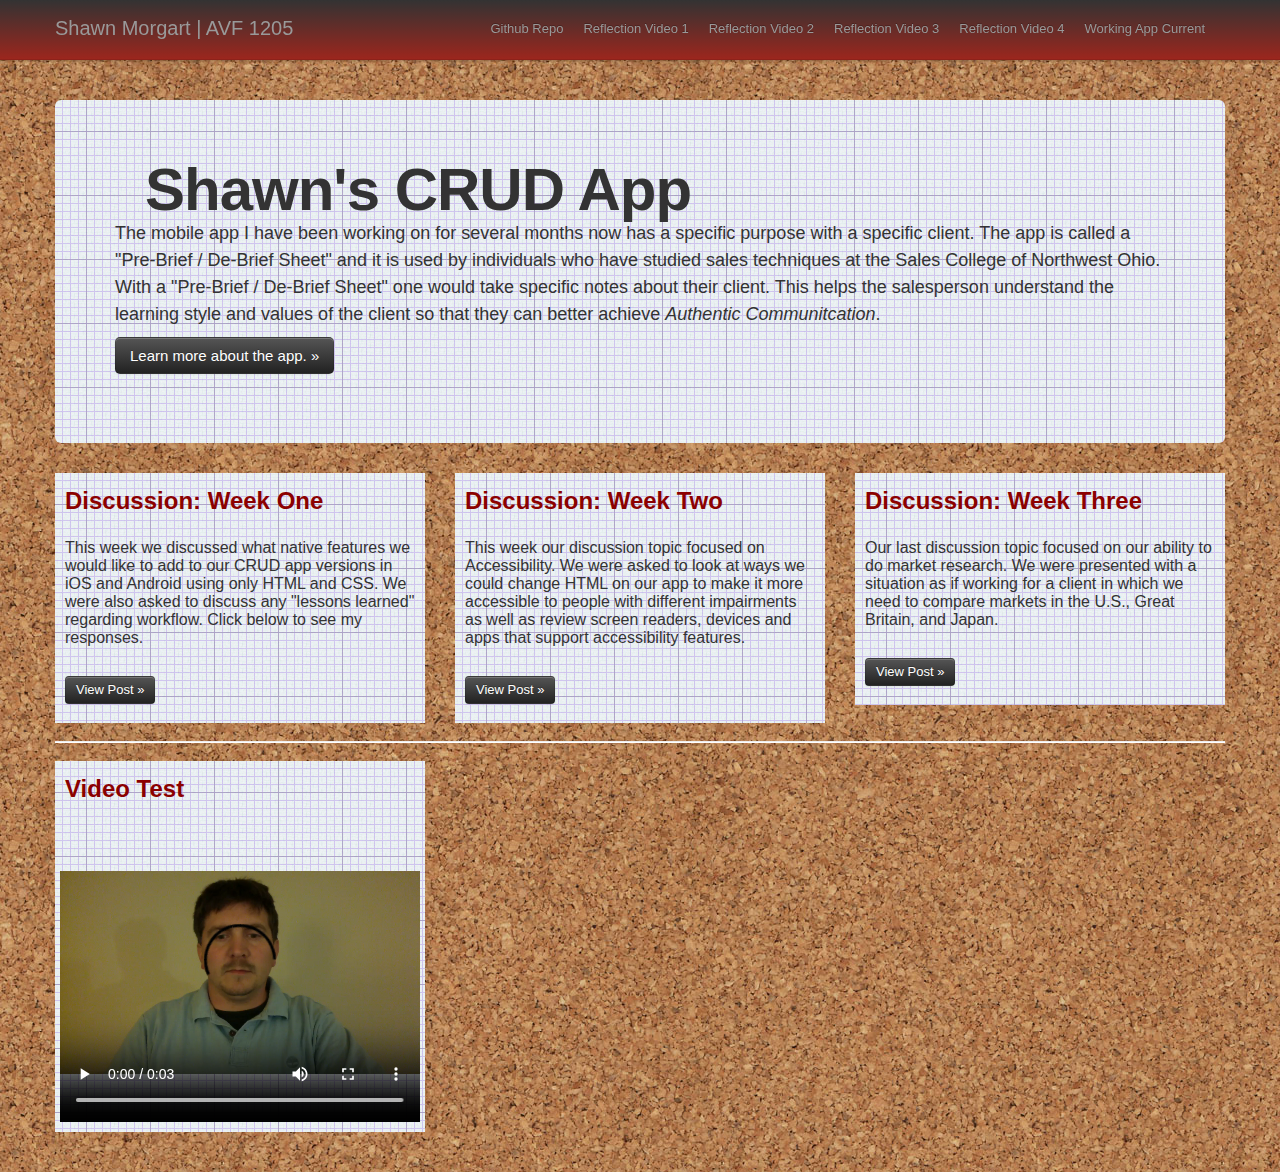
<file: index.html>
<!DOCTYPE html>
<html lang="en">
  <head>
    <meta charset="utf-8">
    <title>Shawn Morgart | AVF 1205</title>
    <meta name="viewport" content="width=device-width, initial-scale=1.0">
    <meta name="description" content="">
    <meta name="author" content="">
    <link href="css/bootstrap.css" rel="stylesheet">
    <link href="css/bootstrap-responsive.css" rel="stylesheet">
    <link href="css/styles.css" rel="stylesheet" type="text/css" />
  </head>

  <body>

    <div class="navbar navbar-fixed-top">
      <div class="navbar-inner">
        <div class="container">
          <a class="brand" href="#">Shawn Morgart | AVF 1205</a>
          <div class="nav-collapse">
            <ul class="nav">
              <li><a href="https://github.com/shawn82x/avf">Github Repo</a></li>
              <li><a href="http://www.youtube.com/watch?v=b__tqijVCzY&feature=youtu.be">Reflection Video 1</a></li>
              <li><a href="http://youtu.be/W_ZaEEp-fj0">Reflection Video 2</a></li>
              <li><a href="http://youtu.be/Y8viAQW_GT8">Reflection Video 3</a></li>
              <li><a href="http://youtu.be/xDXH9ek2Mgo">Reflection Video 4</a></li>
			  <li><a href="http://shawn82x.github.com/avf/avf-src/index.html">Working App Current</a></li>
            </ul>
          </div><!--/.nav-collapse -->
        </div>
      </div>
    </div>

    <div class="container">

      <!-- Main hero unit for a primary marketing message or call to action -->
      <div class="hero-unit">
        <h1>Shawn's CRUD App</h1>
        <p>The mobile app I have been working on for several months now has a specific purpose with a specific client. The app is called a "Pre-Brief / De-Brief Sheet" and it is used by individuals who have studied sales techniques at the Sales College of Northwest Ohio. With a "Pre-Brief / De-Brief Sheet" one would take specific notes about their client. This helps the salesperson understand the learning style and values of the client so that they can better achieve <em>Authentic Communitcation</em>.</p>
        <p><a class="btn btn-inverse btn-large" data-toggle="modal" href="#moreApp">Learn more about the app. &raquo;</a></p>
      </div>

      <!-- Discussions row of columns -->
      <div class="row">
        <div class="span4" id="discussion">
          <h2 class="disc">Discussion: Week One</h2>
           <p class="disc">This week we discussed what native features we would like to add to our CRUD app versions in iOS and Android using only HTML and CSS. We were also asked to discuss any "lessons learned" regarding workflow. Click below to see my responses.</p>
          <p class="disc"><a class="btn btn-inverse" data-toggle="modal" href="#disc1">View Post &raquo;</a></p>
        </div>
        <div class="span4" id="discussion">
          <h2 class="disc">Discussion: Week Two</h2>
           <p class="disc">This week our discussion topic focused on Accessibility. We were asked to look at ways we could change HTML on our app to make it more accessible to people with different impairments as well as review screen readers, devices and apps that support accessibility features.</p>
          <p class="disc"><a class="btn btn-inverse" data-toggle="modal" href="#disc2">View Post &raquo;</a></p>
       </div>
        <div class="span4" id="discussion">
          <h2 class="disc">Discussion: Week Three</h2>
          <p class="disc">Our last discussion topic focused on our ability to do market research. We were presented with a situation as if working for a client in which we need to compare markets in the U.S., Great Britain, and Japan. </p>
          <p class="disc"><a class="btn btn-inverse" data-toggle="modal" href="#disc3">View Post &raquo;</a></p>
        </div>
      </div>
      
	<div class="modal hide fade in" id="disc1">
	  <div class="modal-header">
	    <h3>Discussion Response One</h3>
	  </div>
	  <div class="modal-body">
	    <p>According to PhoneGap it appears most of the phone features are available for both platforms, at least for the new versions of iOS.</p>
	    <p>My CRUD app is a very specific form tool for a sales training class that I have taken. It basically helps a sales rep to "profile" a client and save these values. For my app, I would like to make it link to a user's Contact information (why make them duplicate info you already have saved about the client?) The second would be the camera, as a tool for the app the camera could be used, not only to photo the client, but to photo their environment.</p>
	    <p>Workflow... I have learned that planning is definitely important, especially when doing class and working full time. For me, workflow means to layout the idea for the app and see what it is that I intend for it to do, first. I prefer to have the background structure put together and make the app function next, then to deal with beautifying it last.</p>
	    <p>As of yet I don't have any clear intentions for the Demo App, I will be starting on that this afternoon. For my revised version of the CRUD app, A) make it fully functional. B) Add the new features, have the app connect directly to the contacts already on the phone and offer a place to take photos and pull them back up within the app.</p>
	  </div>
	  <div class="modal-footer">
	    <a href="#" data-dismiss="modal" class="btn">Close</a>
	  </div>
	</div>

	<div class="modal hide fade in" id="disc2">
	  <div class="modal-header">
	    <h3>Discussion Response Two</h3>
	  </div>
	  <div class="modal-body">
	    <p><em>1. What are some of the ways that you could change your HTML on your Demo app to be more accessible? (Remember, you can use the Section tag with jQuery, for instance)</em> Clean code with concise tags would be a good start. This is the first I have even considered such things as they have not been discussed in any previous classes. This idea definitely makes me want to pay better attention to how I write my code, especially for regular websites and such.</p>
	    <p><em>2. Visit a video service on the web (like YouTube) and search for "Screen Reader Demo" and "Mobile Screen Reader" - what are some of the common frustrations (or common support mechanisms) that you see among the examples that are given - how could you fix them (or use them)?</em>In my research I found that the current use of AJAX can cause issues for screen readers. AJAX can cause dynamic changes to the web page without a page refresh, while the popular screen readers buffer the DOM when loading the page and therefore won't always register the changes brought about by the AJAX elements. Other common problems result from poorly written code and lack of using descriptive tags that help the screen reader recognize elements or give more information to the listener.</p>
	    <p><em>3. Devices: Please list two devices (and some of their features) that are made specifically to support Accessibility.</em>The DrawBraille is a smartphone whereas the "touch screen" is a braille face that move the dots up or down to "display" different words. The lower portion then allows the user to type in braille as well. It claims to be a full featured smartphone with many of the same abilities as the iPhone. Macs and the iPad come with a feature, provided by Apple, called VoiceOver. It allows " gesture support, braille display mirroring, web spots, and spoken hints. It also offers frequently requested features including autospeaking web pages, “read all,” web page summary, web table support, user-created labels, customizable verbosity, and more." While I haven't tried it out myself it looks very cool. I didn't even know it was there until researching this post.</p>
	    <p><em>4. Mobile Apps: Please list two apps (either Android or iOS, or both) that are made specifically to support Accessibility.</em>The app Mobile Accessibility for Android looks like it does it all. Making most of the basic smartphone features accessible through speach and read-back. It works with Phone, Contacts, SMS, Alarms, Web, Calender, Email, Where Am I?, Apps and Settings. Another app IDEAL Item Identifier allows the reading of barcodes then looks up the item and reads to the user what the item is, helping the blind function in stores.</p>
	  </div>
	  <div class="modal-footer">
	    <a href="#" data-dismiss="modal" class="btn">Close</a>
	  </div>
	</div>

	<div class="modal hide fade in" id="disc3">
	  <div class="modal-header">
	    <h3>Discussion Response Three</h3>
	  </div>
	  <div class="modal-body">
	    <p><em>1. What are the 'top selling' app categories in the U.S.?</em>The top U.S. categories for FREE apps: Games, Communication, Tools, Social, Entertainment. The top U.S. categories for PAID apps: Games, Photography, Tools, Music and Audio, Personalization.</p>
		<p><em>2. What are the 'top selling' app categories in Japan?</em>In Japan the top categories for FREE apps break down to: Games, Tools, Communication, Social, Media and Video. In Japan the top categories for PAID apps break down to: Games, Photography, Health and Fitness, Tools, Personalization.</p>
		<p><em>3. What are the 'top selling' app categories in Great Britain?</em>For Great Britain the top FREE app categories are: Games, Communication, Tools, Social, Media and Video. For Great Britain the top PAID app categories are: Games, Photography, Tools, Music and Audio, and Personalization.</p>
		<p><em>3. Based on your three answers above, what might you infer about each of the markets listed?</em> Everyone, at least in our three demographics, loves games, cameras and photography and multiple forms of communications in their pockets.</p>
		<p><em>4. What percentage of Android users have the latest/greatest OS in the U.S? in Japan? in Great Britain? How might these differences impact development?</em> The best statistic I could find for this is a total of 4% of Android users have 4.0, the vast majority of Android users are using version 2.3. At present time a developer would want to build for Android 2.3 in order to catch over 60% of the Android market. If one were to develop specifically for Android 4.0 they may implement features or code that would not be available to the masses, therefore greatly limiting adoption of their app.</p>
		<p><em>5. What is the average cost and bandwidth limits per user (in general) in each of the three markets? How may this impact development?</em> According to xandroidtablets.com the U.S. is the most expensive at about $42 per 2GB of mobile data, Great Britain comes in at about $24 for the same 2GB, and Japan is the best value at about $12 per 2GB. While there is talk of data caps, as of this writing it seems all countries offer unlimited data options. For the best functionality of the app we will be developing we would want it to be as lean as possible for several reasons, but in the U.S. especially we want it to access the mobile internet as little as possible to save the user's bandwidth.</p>
		<p><em>6. And, finally, what would be your suggested strategy in project topic and global market choice? Feel free to have a first and second choice.</em> Well, the obvious first choice would be a game of some sort. Short, level-based, easy to pause and return to later so it can be played during commutes and in line at the store. My personal thoughts would be to integrate a game such as this with some form of social networking. Something you can play quickly, post your scores and taunt your friends. This will keep people interested as they are not only trying to beat the game itself, but they are out to do better than their buddy.</p>
	  </div>
	  <div class="modal-footer">
	    <a href="#" data-dismiss="modal" class="btn">Close</a>
	  </div>
	</div>

	<div class="modal hide fade in" id="moreApp">
	  <div class="modal-header">
	    <h3>Pre-Brief / De-Brief App Details</h3>
	  </div>
	  <div class="modal-body">
	    <h3>Current Features</h3>
	    <p>It is a convenient to use app with forms featuring buttons and sliders, neatly arranged in menus categorized for ease of use.</p>
	    <h3>Planned Features</h3>
	    <h4>iOS</h4>
		<ul>
		    <li><b>Geolocation</b> Where am I right now?</li>
		    <li><b>Camera:</b> What does the client look like? What about their surroundings?</li>
		    <li><b>Accelerometer:</b> Let's me know how I've handled my tablet.</li>
		</ul>
	    <h4>Android</h4>
		<ul>
		    <li><b>Geolocation:</b> Where am I right now?</li>
		    <li><b>Compass:</b> What direction am I looking right now?</li>
		</ul>

	  </div>
	  <div class="modal-footer">
	    <a href="#" data-dismiss="modal" class="btn">Close</a>
	  </div>
	</div>

	<hr>
          
      <!-- Video row of columns-->
          
      <div class="row">
        <div class="span4" id="discussion">
          <h2 class="disc">Video Test</h2>
          <video width="360" height="300" controls="true" >
            <source src="movie/html.mp4" type="video/mp4" />
            <source src="movie/html.webm" type="video/webm" />
            <source src="movie/html.ogv" type="video/ogv" />
            Your browser does not support the video tag.
          </video>
        </div>
        
      </div>

    </div> <!-- /container -->

    <!-- javascript
    ================================================== -->
    <!-- Placed at the end of the document so the pages load faster -->
    <script src="js/jquery.js"></script>
    <script src="js/bootstrap-transition.js"></script>
    <script src="js/bootstrap-alert.js"></script>
    <script src="js/bootstrap-modal.js"></script>
    <script src="js/bootstrap-dropdown.js"></script>
    <script src="js/bootstrap-scrollspy.js"></script>
    <script src="js/bootstrap-tab.js"></script>
    <script src="js/bootstrap-tooltip.js"></script>
    <script src="js/bootstrap-popover.js"></script>
    <script src="js/bootstrap-button.js"></script>
    <script src="js/bootstrap-collapse.js"></script>
    <script src="js/bootstrap-carousel.js"></script>
    <script src="js/bootstrap-typeahead.js"></script>

  </body>
</html>
</file>
<file: css/styles.css>
.wrap {
    width: 95%;
    margin: auto;
}

h1 {
    color: lightgray;
    padding-left: 30px;
}

h2 {
    color: darkred;
    text-outline: 2px, black;
    
}

h3 {
    margin: 10px;
}

.research {
    border: dashed;
    border-color: lightgray;
    padding: 10px;
    width: 45%;
    height: auto;
    float: left;
}

aside {
    border: dashed;
    border-color: lightgray;
    padding: 10px;
    width: 45%;
    float: right;
    margin-bottom: 10px;
}

body {
    background-image: url(../img/CorkBoard.jpg);
}

#discussion {
    background-image: url(../img/7.jpg);
}

.disc {
    padding: 10px;
}

#discussion p {
    font-size: 16px;
}

video {
    margin: 5px;
}
</file>
